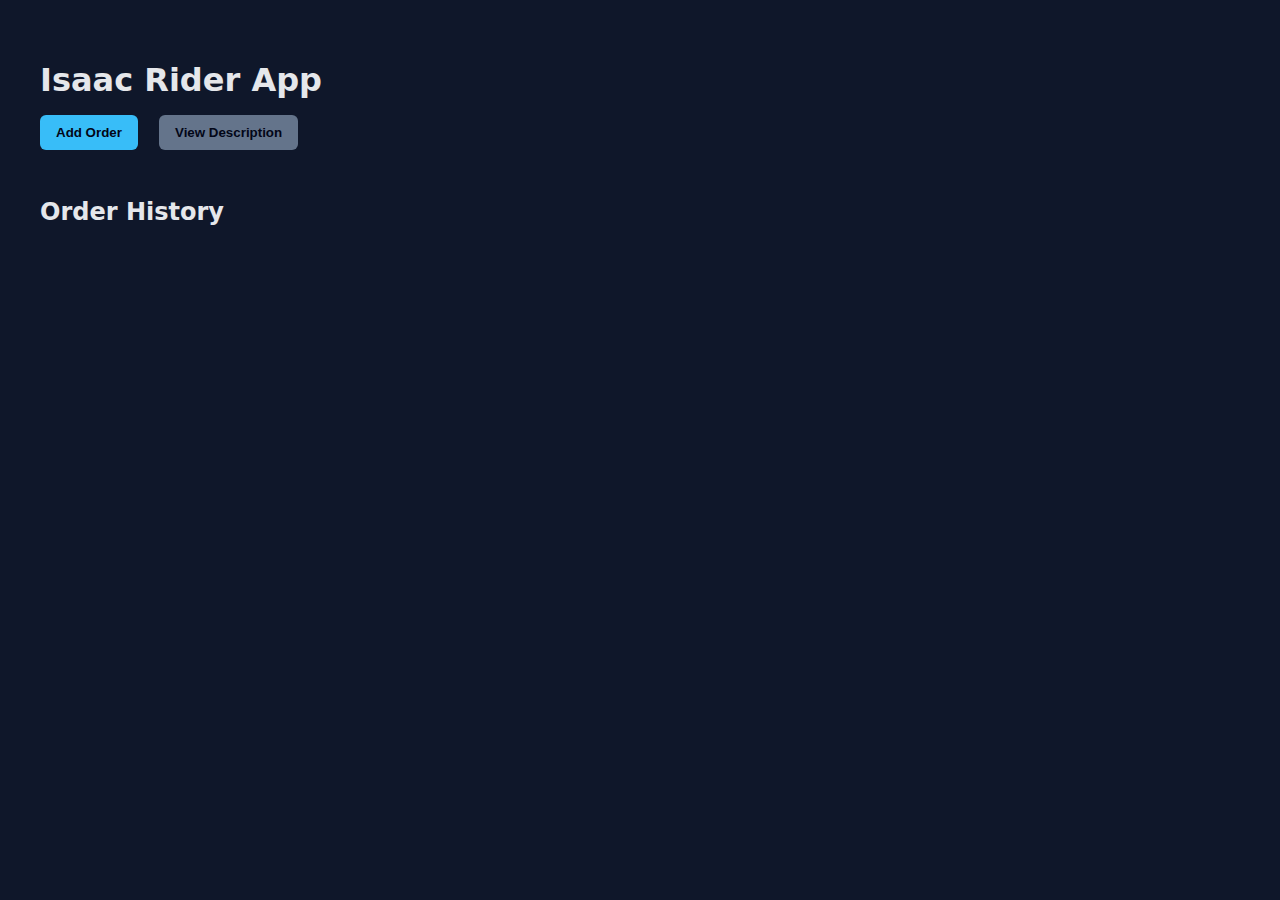
<file: portfolio/ISAAC.HTML>
<!DOCTYPE html>
<html lang="en">
<head>
  <meta charset="UTF-8" />
  <title>Rider App Demo</title>
  <meta name="viewport" content="width=device-width, initial-scale=1.0" />

  <style>
    body {
      font-family: system-ui, sans-serif;
      background: #0f172a;
      color: #e5e7eb;
      padding: 2rem;
    }

    h1, h2 {
      margin-bottom: 1rem;
    }

    button {
      padding: 0.6rem 1rem;
      border: none;
      border-radius: 6px;
      background: #38bdf8;
      color: #020617;
      font-weight: 600;
      cursor: pointer;
    }

    button:disabled {
      background: #64748b;
      cursor: not-allowed;
    }

    #description {
  background-color: #111827;
  border: 1px solid #1f2933;
  border-radius: 8px;
  padding: 1.5rem;
  line-height: 1.5;
}

#viewDescBtn {
  margin-left: 1rem;
  background-color: #64748b;
}

#viewDescBtn:hover {
  background-color: #475569;
}

    .card {
      background: #111827;
      border: 1px solid #1f2933;
      border-radius: 8px;
      padding: 1.5rem;
      margin-top: 1.5rem;
    }

    .steps {
      display: flex;
      flex-direction: column;
      gap: 0.5rem;
      margin-top: 1rem;
    }

    .step {
      padding: 0.6rem;
      border-radius: 6px;
      background: #020617;
      cursor: pointer;
    }

    .step.active {
      background: #38bdf8;
      color: #020617;
      font-weight: 600;
    }

    .step.completed {
      background: #16a34a;
      color: #ecfdf5;
    }

    .history-item {
      background: #020617;
      border: 1px solid #1f2933;
      padding: 1rem;
      border-radius: 6px;
      margin-top: 0.5rem;
      font-size: 0.9rem;
    }
  </style>
</head>

<body>

  <h1>Isaac Rider App</h1>
  <button id="addOrderBtn">Add Order</button>
  <button id="viewDescBtn">View Description</button>

<!-- Hidden Description -->
<div id="description" style="display:none; margin-top:1rem;">
  <h2>Rider Order Workflow Demo</h2>
  <p>
    This page demonstrates a simplified <strong>rider delivery workflow</strong>, designed to simulate
    how real-world delivery systems manage orders from assignment to completion.
    Built with HTML & JavaScript, the logic mirrors backend order management.
  </p>

  <h3>Workflow Overview:</h3>
  <ol>
    <li><strong>Add Order</strong> – Creates a new active order.</li>
    <li><strong>Accept Order</strong> – Rider accepts the order.</li>
    <li><strong>At Vendor</strong> – Rider arrives at the vendor.</li>
    <li><strong>Picked Up</strong> – Order collected from vendor.</li>
    <li><strong>At Customer</strong> – Rider arrives at customer.</li>
    <li><strong>Confirm Order</strong> – Order confirmed, moves to history.</li>
  </ol>

  <h3>Key Technical Concepts Demonstrated:</h3>
  <ul>
    <li>State machine enforcement – steps cannot be skipped.</li>
    <li>Domain modeling – structured order objects with metadata.</li>
    <li>Audit-ready timestamps – each step logs completion time.</li>
    <li>Persistent history – orders saved across sessions.</li>
    <li>Single active order constraint – only one order active at a time.</li>
  </ul>
</div>

  <!-- ACTIVE ORDER -->
  <div id="activeOrder"></div>

  <!-- HISTORY -->
  <h2 style="margin-top:3rem;">Order History</h2>
  <div id="history"></div>

  <script>
"use strict";

/* ======================
  STATE & ELEMENTS
====================== */
let currentOrder = null;

const steps = [
  "Accept Order",
  "At Vendor",
  "Picked Up",
  "At Customer",
  "Confirm Order"
];

const addOrderBtn = document.getElementById("addOrderBtn");
const activeOrderDiv = document.getElementById("activeOrder");
const historyDiv = document.getElementById("history");
const viewDescBtn = document.getElementById("viewDescBtn");
const descriptionDiv = document.getElementById("description");

/* ======================
  EVENT LISTENERS
====================== */
addOrderBtn.addEventListener("click", createOrder);
viewDescBtn.addEventListener("click", toggleDescription);

/* Load history on page load */
loadHistory();

/* ======================
  ORDER FUNCTIONS
====================== */
function createOrder() {
  if (currentOrder) return;

  currentOrder = {
    id: Date.now(),
    statusIndex: 0,
    createdAt: new Date().toISOString(),
    completedAt: null,
    steps: steps.map(step => ({ name: step, completedAt: null }))
  };

  renderActiveOrder();
}

function renderActiveOrder() {
  const stepHTML = currentOrder.steps.map((step, index) => {
    let className = "step";
    if (index === currentOrder.statusIndex) className += " active";
    if (step.completedAt) className += " completed";

    return `
      <div class="${className}" data-index="${index}">
        ${step.name}
        ${step.completedAt ? `<small> (${formatTime(step.completedAt)})</small>` : ""}
      </div>
    `;
  }).join("");

  activeOrderDiv.innerHTML = `
    <div class="card">
      <h2>Order #${currentOrder.id}</h2>
      <p><strong>Status:</strong> ${steps[currentOrder.statusIndex]}</p>
      <p><strong>Created:</strong> ${formatTime(currentOrder.createdAt)}</p>

      <div class="steps">
        ${stepHTML}
      </div>
    </div>
  `;

  document.querySelectorAll(".step").forEach(step =>
    step.addEventListener("click", handleStepClick)
  );
}

function handleStepClick(e) {
  const index = Number(e.target.dataset.index);

  /* Enforce sequential steps */
  if (index !== currentOrder.statusIndex) return;

  currentOrder.steps[index].completedAt = new Date().toISOString();
  currentOrder.statusIndex++;

  if (currentOrder.statusIndex >= steps.length) {
    completeOrder();
  } else {
    renderActiveOrder();
  }
}

function completeOrder() {
  currentOrder.completedAt = new Date().toISOString();
  saveToHistory(currentOrder);

  /* Reset active order */
  currentOrder = null;
  activeOrderDiv.innerHTML = "";

  loadHistory();
}

/* ======================
  HISTORY FUNCTIONS
====================== */
function saveToHistory(order) {
  const history = JSON.parse(localStorage.getItem("orderHistory")) || [];
  history.unshift(order); // newest on top
  localStorage.setItem("orderHistory", JSON.stringify(history));
}

function loadHistory() {
  const history = JSON.parse(localStorage.getItem("orderHistory")) || [];
  historyDiv.innerHTML = "";

  history.forEach(order => {
    historyDiv.innerHTML += `
      <div class="history-item">
        <strong>Order #${order.id}</strong><br/>
        Created: ${formatTime(order.createdAt)}<br/>
        Completed: ${formatTime(order.completedAt)}
      </div>
    `;
  });
}

/* ======================
  UTILS
====================== */
function formatTime(iso) {
  return new Date(iso).toLocaleString();
}

/* ======================
  DESCRIPTION TOGGLE
====================== */
function toggleDescription() {
  if (descriptionDiv.style.display === "none") {
    descriptionDiv.style.display = "block";
    viewDescBtn.innerText = "Hide Description";
  } else {
    descriptionDiv.style.display = "none";
    viewDescBtn.innerText = "View Description";
  }
}
</script>

</body>
</html>
</file>
